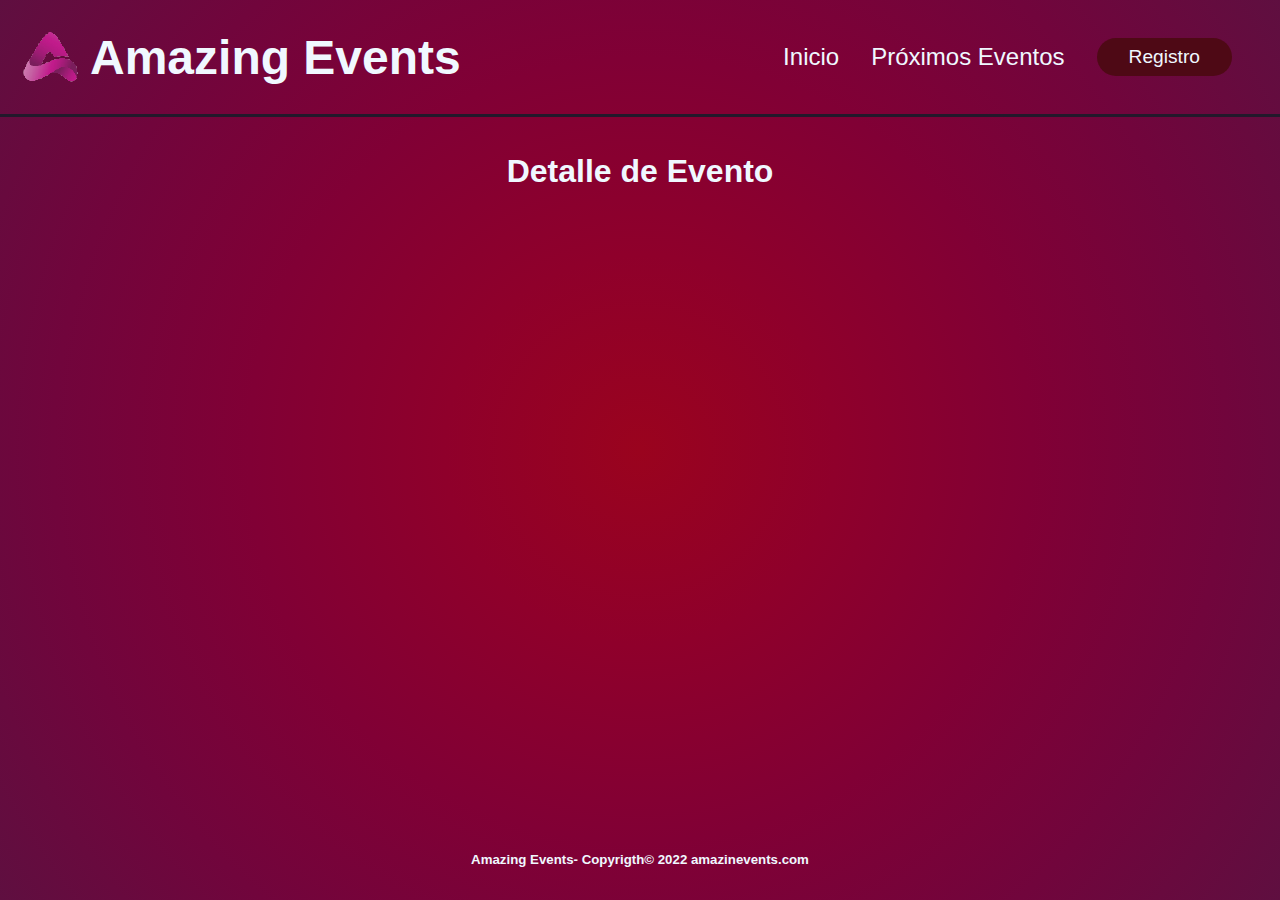
<file: detalle.html>
<!DOCTYPE html>
<html lang="en">

<head>
    <link rel="shortcut icon" href="./Imagenes/favicon-32x32.png" type="image/x-icon">
    <meta charset="UTF-8">
    <meta http-equiv="X-UA-Compatible" content="IE=edge">
    <meta name="viewport" content="width=device-width, initial-scale=1.0">
    <title>Amazing Events</title>
    <link rel="stylesheet" href="./styles/style.css">

</head>

<body>
    <header>
        <div class="logoContainer">
            <img src="./Imagenes/logoA.png" alt="Logo">
            <h1 class="text-center">Amazing Events</h1>

        </div>
        <nav>
            <ul class="menuList">
                <li> <a href="./index.html" class="linkMenu">Inicio</a></li>
                <li> <a href="/proximos.html" class="linkMenu">Próximos Eventos</a></li>
                <li><input type="button" value="Registro" class="btn" id="registro"></li>
            </ul>
        </nav>
    </header>
    <main id="main">
        <section>
            <h2 class="text-center h2">Detalle de Evento</h2>
            <div class="grid-container" id="beforeContainer">
                <!-- <div class=" cardDetalle">
                    <img src="${evenImprimir.image}" class="imgDetalleCard" alt="Ximagen">
                    <div class="cardDetalleBody">
                        <h3 class="tcardDetalle">${evenImprimir.name}</h3>
                        <div class="divCardDetalle">
                            <span class="spanCardD">Date:<p class="pCardD">${evenImprimir.date}</p>
                            </span>
                            <span class="spanCardD">Place:<p class="pCardD"> ${evenImprimir.place}</p></span>
                        </div>
                        <div class="divCardDetalle">
                            <span class="spanCardD" >Category:<p class="pCardD">${evenImprimir.category} </p></span>
                            <span class="spanCardD">Price:<p class="pCardD">$${evenImprimir.price} </p></span>
                        </div>
                        <span class="spanCardD description" >Description:<p class="pCardD"> ${evenImprimir.description}</p></span>
                    </div>
                </div> -->
            </div>
        </section>

    </main>

    <footer>
        <h5 class="text-center">Amazing Events- Copyrigth&copy; 2022 amazinevents.com</h5>
    </footer>

    <script src="./scripts/detalle.js"></script>

</body>

</html>
</file>
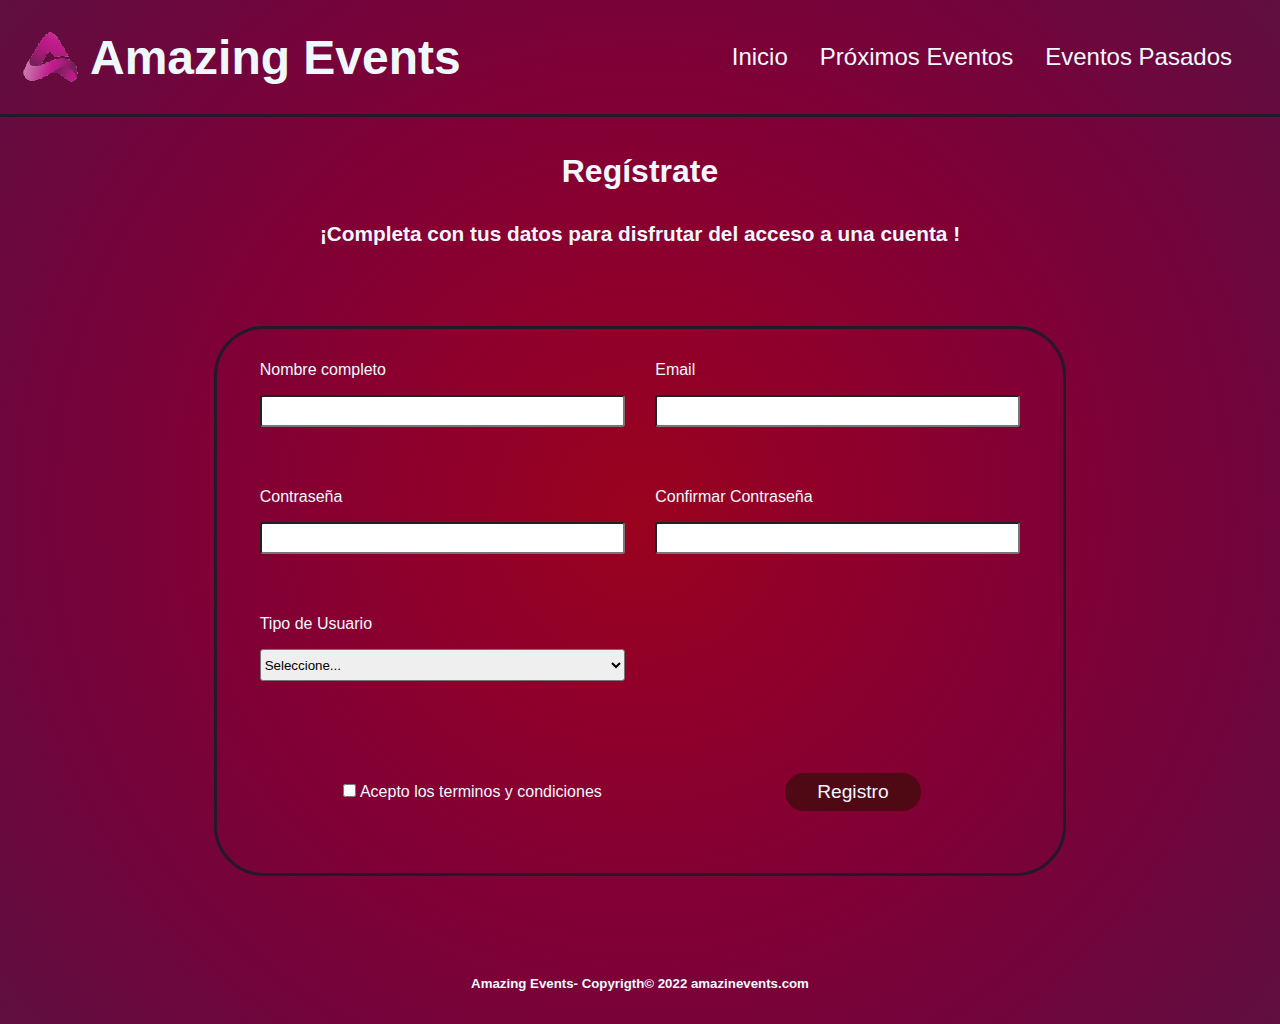
<file: registro.html>
<!DOCTYPE html>
<html lang="en">

<head>
    <link rel="shortcut icon" href="./Imagenes/favicon-32x32.png" type="image/x-icon">
    <meta charset="UTF-8">
    <meta http-equiv="X-UA-Compatible" content="IE=edge">
    <meta name="viewport" content="width=device-width, initial-scale=1.0">
    <title>Amazing Events</title>
    <link rel="stylesheet" href="./styles/style.css">

</head>

<body>
    <header>
        <div class="logoContainer">
            <img src="./Imagenes/logoA.png" alt="Logo">
            <h1 class="text-center">Amazing Events</h1>

        </div>
        <nav>
            <ul class="menuList">

                <li> <a href="./index.html" class="linkMenu">Inicio</a></li>
                <li> <a href="./proximos.html" class="linkMenu">Próximos Eventos</a></li>
                <li> <a href="./pasados.html" class="linkMenu">Eventos Pasados</a></li>

            </ul>
        </nav>
    </header>
    <main id="main">
        <section>
            <h2 class="text-center h2">Regístrate</h2>
            <h4 class="text-center h4">¡Completa con tus datos para disfrutar del acceso a una cuenta !</h4>
            <!-- <div class="grid-container" id="beforeContainer"> -->
                <fieldset class=" grid-container formField">

                    <form class="form" action="">
                        <div class="formRow">

                            <div class="formGroup">
                                <label class="formLabel" for="nombre">Nombre completo</label>
                                <span class="alertForm" id="alertName"></span>
                                <input class="formControl" type="text" name="nombre" id="nombre" required>
                            </div>
                            <div class="formGroup">
                                <label class="formLabel" for="email">Email</label>
                                <span class="alertForm" id="alertEmail"></span>
                                <input class="formControl" type="email" name="email" id="email" required>
                            </div>
                        </div>
                        <div class="formRow">

                            <div class="formGroup">
                                <label class="formLabel" for="password">Contraseña</label>
                                <span class="alertForm" id="alertPassword"></span>
                                <input class="formControl" type="password" name="password" id="password" required>
                            </div>
                            <div class="formGroup">
                                <label class="formLabel" for="confirmPassword">Confirmar Contraseña</label>
                                <span class="alertForm" id="alertConfirmPassword"></span>
                                <input class="formControl" type="password" name="confirmPassword" id="confirmPassword" required>
                            </div>
                        </div>
                        <div class="formRow">
                            <div class="formGroup">
                                <label class="formLabel" for="tipeUser">Tipo de Usuario</label>
                                <span class="alertForm" id="alertSelectUser"></span>
                                <select class="formControl" style="color: black;" name="tipeUser" id="tipeUser" required>
                                    <option style="color: black;" value="">Estudiante</option>
                                    <option style="color: black;" value="">Docente</option>
                                    <option style="color: black;" value="">Otro</option>
                                    <option style="color: black;" value="" selected>Seleccione...</option>
                                </select>
                            </div>
                        </div>
                        <div class="terminos">
                            <label for=""><input name="terminos" id="terminos" type="checkbox" required> Acepto los terminos y
                                condiciones</label>
                            <input type="button" value="Registro" id="registro" class="btn">
                        </div>

                    </form>
                </fieldset>
            </div>
        </section>

    </main>

    <footer>
        <h5 class="text-center">Amazing Events- Copyrigth&copy; 2022 amazinevents.com</h5>
    </footer>




</body>

</html>
</file>
<file: styles/style.css>
* {
  margin: 0;
  box-sizing: border-box;
  text-decoration: none;
  list-style-type: none;
  color: aliceblue;
  padding: 0;
  font-family: "Segoe UI", Tahoma, Geneva, Verdana, sans-serif;
}

body {
  min-height: 100vh;
  display: grid;
  grid-template-areas:
    "header header header header"
    "main main main main"
    "main main main main"
    "footer footer footer footer";
  grid-template-columns: repeat(4, 1fr);
  grid-template-rows: 13vh 4fr 2fr;
  gap: 4px;
  background-image: radial-gradient(circle, #9a031e, #8f002b, #810035, #71053c, #5f0f40);
}
header {
  grid-area: header;
  border-bottom: solid 3px #22192b;
  display: flex;
  justify-content: space-between;
  align-items: stretch;
  padding: 0 1rem;
  flex-wrap: wrap;
  min-height: 13vh;
}
h1 {
  font-size: 3rem;
  margin-left: 0.5rem;
}
main {
  grid-area: main;
  margin-bottom: 2rem;
}
section {
  display: flex;
  justify-content: center;
  flex-direction: column;
  align-items: center;
  width: 95%;
  margin: auto;
  margin-bottom: 2rem;
}
footer {
  grid-area: footer;
  display: flex;
  justify-content: center;
  align-items: center;
  height: 5rem;
  padding: 0 1rem;
}

.menuList {
  display: flex;
  justify-content: space-between;
  align-items: center;
  height: 100%;
  flex-wrap: wrap;
  margin: 0 1rem;
}
.logoContainer {
  display: flex;
  align-items: center;
  justify-content: space-around;
}

.linkMenu {
  padding: 1rem;
  font-size: 1.5rem;
  margin-bottom: 5rem;
  text-decoration: none;
  color: aliceblue;
}
.linkMenu:hover {
  color: #2a1e35;
}
.linkLogo {
  display: flex;
}
.btn {
  padding: 0.5rem 2rem;
  font-size: 1.2rem;
  border-radius: 50px;
  border: none;
  background-color: #4e0915;
  /* background-image: linear-gradient(
    to right,
    #9a031e,
    #93002f,
    #88083c,
    #7a1546,
    #6b1e4d
  ); */
  cursor: pointer;
  margin: 0 1rem;
  transition: all 1s;
  color: aliceblue;
}
.btn:hover {
  transform: scale(1.05);
  box-shadow: 5px 5px 10px #46030f;
}
.btn_end {
  align-self: flex-end;
  margin: 2rem;
}

.text-center {
  text-align: center;
}
.h2 {
  font-size: 2rem;
  margin: 2rem;
}
.h4 {
  font-size: 1.3rem;
}
.h3 {
  margin-top: 2rem;
}

.grid-container {
  display: flex;
  width: 90%;
  /* height: 500px; */
  margin-top: 5rem;
  gap: 4px;
  justify-content: space-around;
  align-items: stretch;
  flex-wrap: wrap;
  /* margin: 5rem */
}
.card {
  display: flex;
  flex-direction: column;
  align-items: stretch;
  /* max-width: 25rem; */
  /* min-width: 25rem; */
  border-radius: 10px;
  background-color: #46030f;
  overflow: hidden;
  min-height: 540px;
  max-height: 540px;
}

.cardBody {
  display: flex;
  margin: 1rem;
  flex-direction: column;
  flex-grow: 2;
}
.card img {
  width: 100%;
  height: 20rem;
  object-fit: cover;
}
.pCard {
  margin: 0.3rem 0;
  width: 90%;
  line-height: 1.5rem;
}
.pru {
  text-align: center;
  width: 100%;
  padding: 0.3rem 0;
}
.linkCard {
  margin: 1rem;
  transition: all 0.5s;
  border-radius: 10px;
  height: auto;
  width: 25rem;
}
.linkCard:hover {
  transform: scale(1.01);
  box-shadow: 10px 10px 10px #270108;
  /* filter: blur(1px); */
}
.lupaImg {
  width: 2rem;
  margin: 0 1rem;
}
.searchInp {
  width: 100%;
  border-radius: 3px;
  text-align: center;
  color: black;
  height: 100%;
}
.labelSearch {
  display: flex;
  margin: 2rem 0rem 2rem 0.5rem;
  justify-content: space-evenly;
  align-items: center;
  width: 20%;
  border: solid 3px #22192b;
  padding: 0.2rem;
  border-radius: 5px;
}
.labelFiltro {
  width: 20%;
}
.labelSearchBtn {
  align-self: flex-end;
}

.form {
  width: 90%;
  height: 30rem;
  display: flex;
  flex-wrap: wrap;
  justify-content: space-between;
  margin: 2rem 0;
}
.formRow {
  width: 100%;
  display: flex;
  justify-content: space-between;
}
.formGroup {
  width: 48%;
}
.formControl {
  width: 100%;
  border-radius: 3px;
  height: 2rem;
}
.formLabel {
  margin-bottom: 1rem;
  display: inline-block;
}
.terminos {
  display: flex;
  align-items: center;
  justify-content: space-around;
  width: 100%;
}

.formField {
  border-radius: 50px;
  border: solid 3px #22192b;
  width: 70%;
}
.filtroGroup {
  display: flex;
  flex-direction: column;
  align-items: center;
  width: 100%;
  align-self: flex-end;
}
.filtroControl {
  display: flex;
  width: 100%;
  justify-content: flex-end;
  color: black;
}
.imgDetalleCard {
  object-position: 50% 30%;
  /* width: 100%; */
  width: 40%;
  object-fit: cover;
}
.cardDetalle {
  display: flex;
  width: 70%;
  height: 35rem;
  flex-direction: row;
  background-color: #46030f;
  border-radius: 8px;
  overflow: hidden;
}
.cardDetalleBody {
  display: flex;
  padding: 1rem 1rem;
  flex-wrap: wrap;
  height: 100%;
  align-items: stretch;
}
.spanCardD {
  font-weight: 900;
  padding: 0.5rem 1rem;
  width: 50%;
  min-width: 18rem;
  display: flex;
}
.description {
  min-width: 100%;
}
.tcardDetalle {
  width: 100%;
  background-color: #270108;
  border-radius: 8px;
  display: flex;
  justify-content: center;
  align-items: center;
}
.divCardDetalle {
  flex-wrap: wrap;
  display: flex;
  align-items: center;
  justify-content: flex-start;
  margin: 0.5rem 0;
}

.pCardD {
  padding: 0rem 1rem;
  font-weight: 400;
}
.option {
  color: black;
}
.table {
  width: 70%;
}
td,
th {
  border: solid;
}
td {
  text-align: center;
}
table {
  border: solid 3px;
}
.checBox {
  margin-left: 1rem;
}
.labelCheck {
  width: 15%;
  height: 2rem;
  margin: 1rem 0;
}
.checkboxContainer {
  width: 100%;
  border: solid 3px #2a1e35;
  display: flex;
  flex-wrap: wrap;
  justify-content: flex-start;
}

@media (max-width: 1254px) {
  .pCardD {
    margin: 1rem 0;
  }
  .imgDetalleCard {
    width: 100%;
    /* height: 50%; */
    object-fit: contain;
  }
  .cardDetalle {
    flex-direction: column;
    height: auto;
  }
  .labelSearch {
    width: auto;
  }
  header {
    flex-direction: column;
    justify-content: space-evenly;
    align-items: center;
    min-height: auto;
  }
  body {
    grid-template-rows: 20rem 5fr 1fr;
  }
  .filtroGroup {
    align-self: center;
  }
}
@media (max-width: 1084px) {
  .checkboxContainer {
    width: 80%;
  }

  body {
    grid-template-rows: 20rem 1fr 1fr;
  }
  main {
    margin-bottom: 2rem;
  }
  .formRow {
    flex-direction: column;
  }
  .formGroup {
    width: 100%;
  }
  .terminos {
    flex-direction: column;
  }
  header {
    flex-direction: column;
    /* justify-content: space-evenly; */
    min-height: auto;
    /* max-height: 30rem; */
  }
  section {
    width: 100%;
  }
  .logoContainer {
    flex-direction: column;
    margin-bottom: 2rem;
  }
  .menuList {
    justify-content: space-evenly;
    margin-bottom: 1rem;
    font-size: 1rem;
  }
  .btn {
    font-size: 1rem;
  }
  .menuList li {
    margin-bottom: 1rem;
  }
  .linkMenu {
    margin: 2rem 0;
  }
  .card {
    min-height: 0;
  }
  .h4 {
    padding: 0 1rem;
  }
  .filtroControl {
    flex-direction: column;
    width: 50%;
  }
}

@media (max-width: 550px) {
  .labelCheck {
    width: 100%;
  }
  .checBox {
    margin: 0;
  }
  body {
    grid-template-rows: 30rem 1fr 1fr;
  }
  .cardDetalle {
    width: 100%;
  }
  /* header{
    max-height: 35rem;
  } */
  .spanCardD {
    flex-direction: column;
  }
  .table {
    width: 90%;
  }
  .imgDetalleCard {
    height: 15rem;
    object-fit: cover;
  }
  .card {
    min-width: 0rem;
    min-height: 0;
  }
  .card img {
    height: auto;
  }
  .menuList {
    flex-direction: column;
  }

  .h4 {
    margin-right: 1rem;
    margin-left: 1rem;
  }
  .filtroControl {
    width: 90%;
  }
}
</file>
